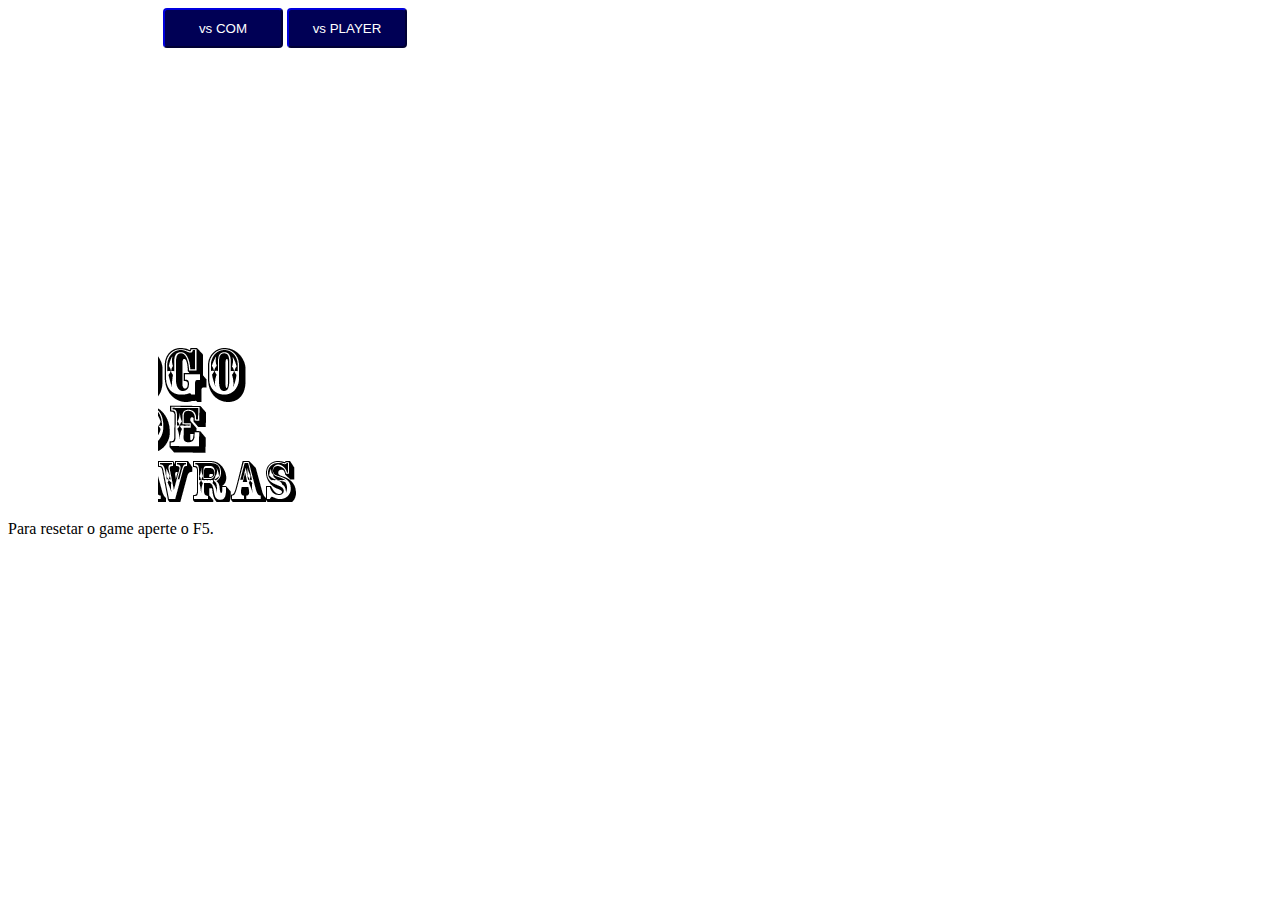
<file: public/index.html>
<!DOCTYPE html>
<html lang="en" dir="ltr">
<head>
     <meta charset="utf-8">
     <title>word-game</title>
     <link rel="stylesheet" href="css/style.css">
     </head>
     <body>
          <div>
               <div id="mdjogo" class="dvdisplay">
                    <button id="btchoice1" class="btchoice" onclick="vsCOM()"> vs COM </button>
                    <button id="btchoice2" class="btchoice" onclick="vsPLAYER()"> vs PLAYER</button>
               </div><br>
               <div id="dvpalavra" class="dvdisplay">
                    <input type"text" id="letra0" class="letra" maxlength="1" disabled>
                    <input type"text" id="letra1" class="letra" maxlength="1" disabled>
                    <input type"text" id="letra2" class="letra" maxlength="1" disabled>
                    <input type"text" id="letra3" class="letra" maxlength="1" disabled>
                    <input type"text" id="letra4" class="letra" maxlength="1" disabled>
                    <input type"text" id="letra5" class="letra" maxlength="1" disabled>
                    <input type"text" id="letra6" class="letra" maxlength="1" disabled>
                    <input type"text" id="letra7" class="letra" maxlength="1" disabled>
                    <input type"text" id="letra8" class="letra" maxlength="1" disabled>
                    <input type"text" id="letra9" class="letra" maxlength="1" disabled>
                    <input type"text" id="letra10" class="letra" maxlength="1" disabled>
                    <input type"text" id="letra11" class="letra" maxlength="1" disabled>
                    <input type"text" id="letra12" class="letra" maxlength="1" disabled>
                    <input type"text" id="letra13" class="letra" maxlength="1" disabled>
                    <input type"text" id="letra14" class="letra" maxlength="1" disabled>
                    <input type"text" id="letra15" class="letra" maxlength="1" disabled>
                    <input type"text" id="letra16" class="letra" maxlength="1" disabled>
                    <input type"text" id="letra17" class="letra" maxlength="1" disabled>
                    <input type"text" id="letra18" class="letra" maxlength="1" disabled>
                    <input type"text" id="letra19" class="letra" maxlength="1" disabled>
               </div><br>
               <div id="dvjogador" class="dvdisplay">
                    <div id="controlesJogador">
                         <div id="dvmsg"></div><br>
                         <input type="text" id="letraJ" class="letraJ" maxlength="1">
                         <button class="btingame" onclick="jogar()"> Jogar</button>
                         <button class="btingame" onclick="dica()"> Dica </button><br>
                         <div id="dvletrasdigitadas" >Letras Digitadas: </div><br>
                    </div>
               </div><br>
               <div id="dvforca">
               </div>
          </div><br>
          <div>Para resetar o game aperte o F5.</div>
          <script type="text/javascript" src="js/main.js">

          </script>
     </body>
     </html>
</file>
<file: public/css/style.css>
#dvmsg{
     font-size: 20px;
     font-style:oblique;
}
.letra{
     width: 30px;
     font-size: 25px;
     text-transform: uppercase;
     text-align: center;
     margin: 5px;
     display:none;

}
.letraJ{
     width: 30px;
     font-size: 25px;
     text-transform: uppercase;
     text-align: center;
     margin: 5px;
}
.dvdisplay{
     display: block;
}
#dvpalavra{
     left:140px;
     position:relative;
}
#dvforca{
     width: 260px;
     height: 400px;
     position: relative;
     left: 150px;
     border: 1px solid rgba(0,0,0,0.3)
     background: #f6c7b9;
}
#controlesJogador{
     width: 260px;
     left:140px;
     position:relative;
     display: none;
}
.btingame{
     width :auto;
     color: #fff;
     background-color: #050;
     border-color: #080;
     border-radius: .25rem;
     cursor: pointer;
}
.btingame:hover{
     background-color: #090;
}
.btchoice{
     width: 120px;
     height: 40px;
     left: 155px;
     position: relative;
     color: #fff;
     background-color: #005;
     border-color: #008;
     border-radius: .25rem;
     display: inline-block;
     cursor: pointer;
}
.btchoice:hover{
     background-color: #009;
}
</file>
